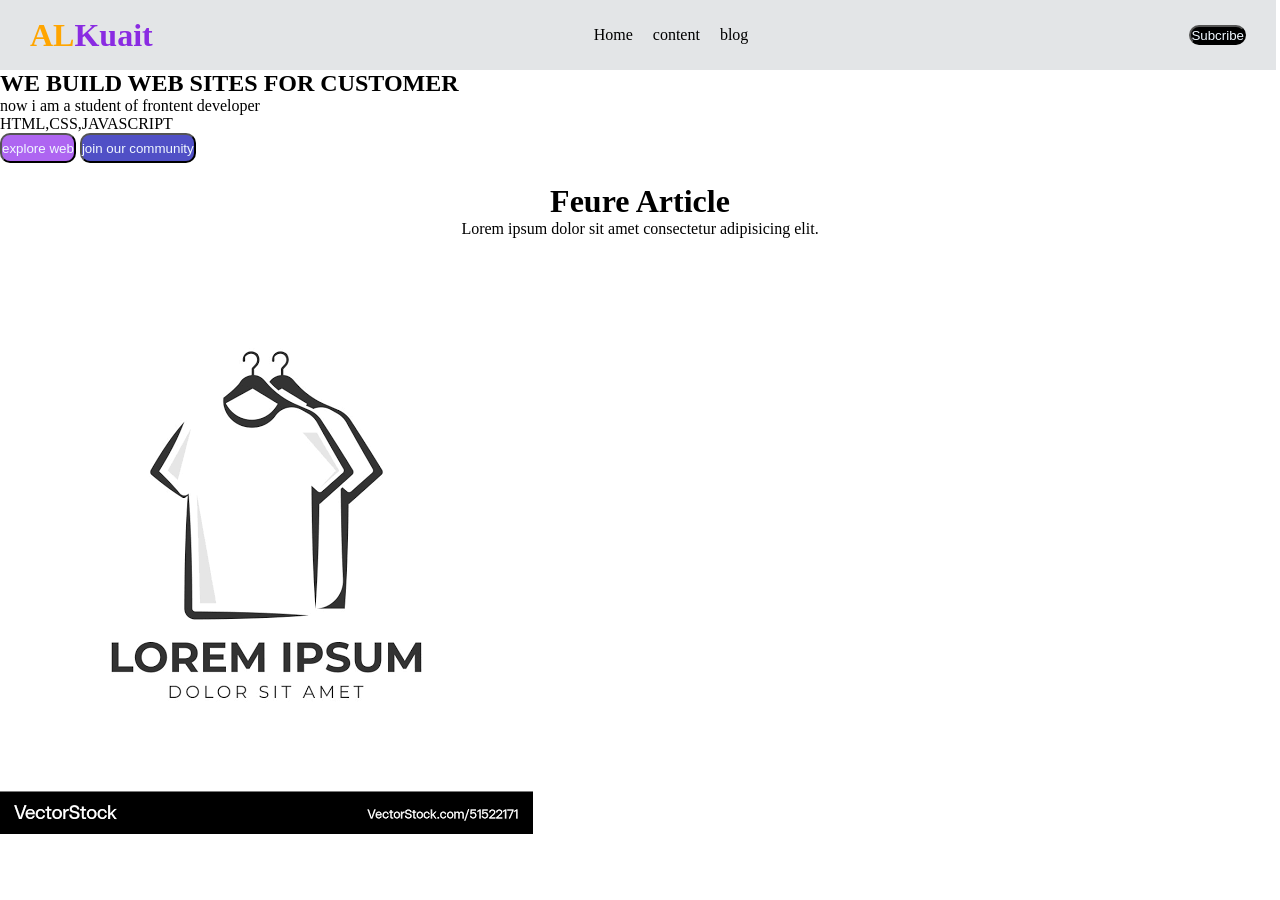
<file: index.html>
<!DOCTYPE html>
<html lang="en">
<head>
    <meta charset="UTF-8">
    <meta name="viewport" content="width=device-width, initial-scale=1.0">
    <title>shopping</title>
    <link rel="stylesheet"href="index.css">
</head>
<body>
  <header class="hdr">
    <div class="logo">
<h1><span style="color: orange;">AL</span><span style="color: blueviolet;">Kuait</span></h1>
</div>
<div>
<nav class="navigation"> 
<a href="#">Home</a>
<a href="#">content</a>
<a href="#">blog</a>
</nav></div>


<button class="bn" >Subcribe</button>
  </header>

  <!-- the section -->

  <section class="hero">
     <h1>WE BUILD WEB SITES FOR CUSTOMER </h1> 
    <P>now i am a student of frontent developer</P>
    <p>HTML,CSS,JAVASCRIPT</p>
    
    <div>
    <button class="b1" >explore web</button>
    <button class="b2">join our community</button>
    </div>
  </section>
  <!-- the feure -->

  <div class="feure">
    <h1>Feure Article</h1>
<p>Lorem ipsum dolor sit amet consectetur adipisicing elit.</p>
  </div>

  <!-- THE block -->
  <section class="blocks">
    <div class="box-1">
<div class="part-1">
  <div class="img">
<img src="shirt1.jpg">
</div>
</div>
    </div>  

  </section> 

</body>
</html>
</file>
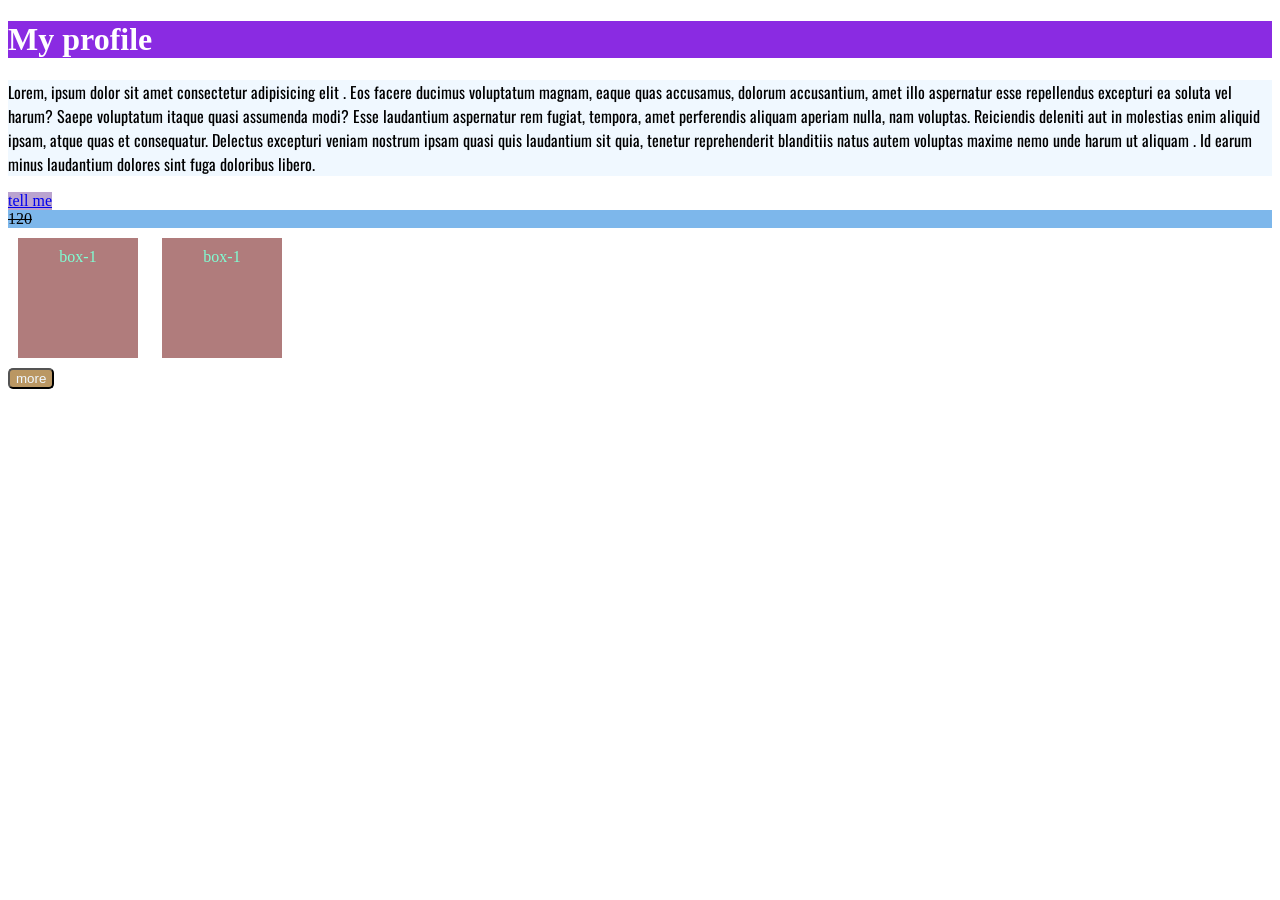
<file: display.html>
<!DOCTYPE html>
<html lang="en">
<head>
    <meta charset="UTF-8">
    <meta name="viewport" content="width=device-width, initial-scale=1.0">
    <title>display</title>
    <link rel="preconnect" href="https://fonts.googleapis.com">
<link rel="preconnect" href="https://fonts.gstatic.com" crossorigin>
<link href="https://fonts.googleapis.com/css2?family=Bricolage+Grotesque:opsz,wght@12..96,200..800&family=Elsie:wght@400;900&family=Oswald:wght@200..700&family=Playfair+Display:ital,wght@0,400..900;1,400..900&family=Playwrite+DE+SAS+Guides&family=Smooch+Sans:wght@100..900&display=swap" rel="stylesheet">
    <link rel="stylesheet"href="display.css">
</head>
<body>
    <h1>My profile</h1> 
    <P>Lorem, ipsum dolor sit amet consectetur adipisicing elit
        . Eos facere ducimus voluptatum magnam, eaque quas accusamus, dolorum
         accusantium, amet illo aspernatur esse repellendus excepturi ea soluta vel harum?
          Saepe voluptatum itaque quasi assumenda modi? Esse laudantium aspernatur rem fugiat, 
          tempora, amet perferendis aliquam aperiam nulla, nam voluptas. Reiciendis deleniti aut in
           molestias enim aliquid ipsam, atque quas et consequatur. Delectus excepturi veniam nostrum ipsam quasi quis laudantium sit quia, tenetur reprehenderit blanditiis natus autem voluptas maxime nemo unde harum ut aliquam
        . Id earum minus laudantium dolores sint fuga doloribus libero.</P>
    <a href="#">tell me</a>
    <del>120</del>
    <div class="box">box-1</div>
    <div class="box">box-1</div>
    <button>more</button>
</body>
</html>
</file>
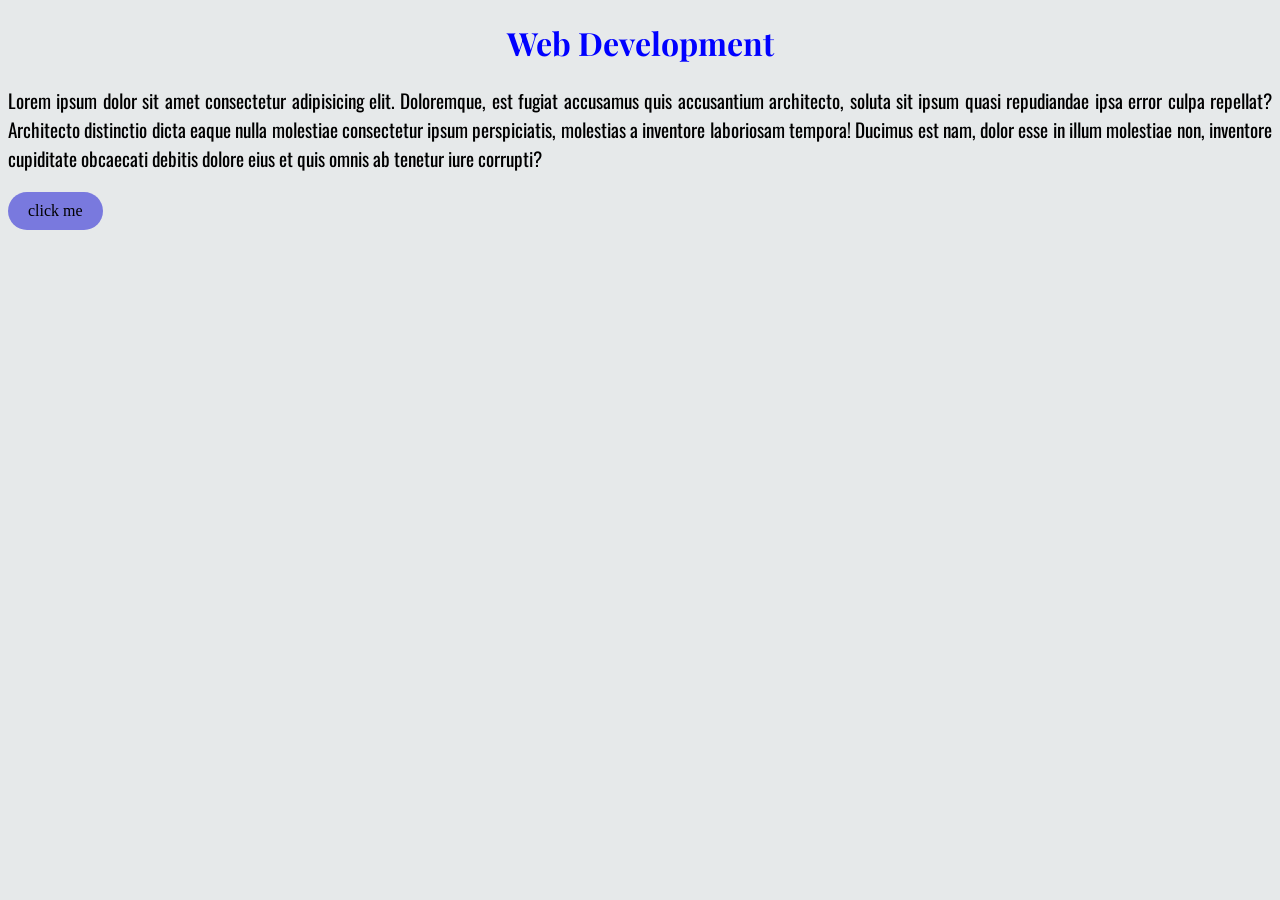
<file: text.html>
<!DOCTYPE html>
<html lang="en">
<head>
    <meta charset="UTF-8">
    <meta name="viewport" content="width=device-width, initial-scale=1.0">
    <title>Document</title>
    <link rel="preconnect" href="https://fonts.googleapis.com">
<link rel="preconnect" href="https://fonts.gstatic.com" crossorigin>
<link href="https://fonts.googleapis.com/css2?family=Bricolage+Grotesque:opsz,wght@12..96,200..800&family=Elsie:wght@400;900&family=Oswald:wght@200..700&family=Playfair+Display:ital,wght@0,400..900;1,400..900&family=Smooch+Sans:wght@100..900&display=swap" rel="stylesheet">
    <link rel="stylesheet"href="text.css">
</head>
<body>
 <h1> Web Development</h1> 
 <p>Lorem ipsum dolor sit amet consectetur adipisicing elit. Doloremque, est
     fugiat accusamus quis accusantium architecto, soluta sit ipsum quasi repudiandae
      ipsa error culpa repellat? Architecto distinctio dicta eaque nulla molestiae consectetur 
      ipsum perspiciatis, molestias a inventore laboriosam tempora! Ducimus est nam, dolor esse 
      in illum molestiae non, inventore cupiditate
     obcaecati debitis dolore eius et quis omnis ab tenetur iure corrupti?</p>  
       <a href="#">click me</a>
</body>
</html>
</file>
<file: index.css>
*{
    padding: 0;
    margin: 0;
}
.hdr{
    width: 95%;
    height: 50px;
    background-color: rgb(227, 229, 231);
    padding: 10px 30PX;
    display: flex;
    align-items:center ;
    justify-content: space-between;
}

.navigation {
   display: flex;
   gap: 20px;
}
 a{
    color: black;
    text-decoration: none; 
 }
 .bn{
    height: 20px;
    border-radius: 20px;
    background-color: black;
    color: aliceblue;
   
}
section
.hero{
    background-color: rgb(114, 45, 146);
    color: aliceblue;
    height: 300px;
    display: flex; 
    justify-content: center;
    align-items: center;
    gap: 20px;
    flex-direction: column;
}
.b1{
    height: 30px;
    border-radius: 10px;
    background-color: rgb(174, 101, 241);
    color: aliceblue;
}
.b2{
    height: 30px;
    border-radius: 10px; 
    background-color: rgb(80, 80, 198); color: aliceblue;
}

/* The feure */
.feure{
    display: flex;
    align-items: center;
    justify-content: center;
    flex-direction:column ; 
    margin: 20px;
}
/* the block */
.box-1{
    background-color: aquamarine;
    height: 20px;
    width: 10%;
     border-radius:10px ;

}
.img{
    height: 20px;
    width: 10%;
}
</file>
<file: display.css>
div{
    background-color:rgb(248, 237, 237) ;
    padding: 20px;
    margin: 50px;  
    width: 300px;
    text-align: center;
}
h1{
    background-color: blueviolet;
    color :white ;
}
p{
    background-color: aliceblue;
    text-align: left;
font-size: medium;
font-family:"Oswald", sans-serif; 
}
a{
    background-color: rgb(186, 163, 207);
    display: inline-block;
    text-align:left;

}
del{
    background-color: rgb(125, 183, 235);
    display: block;
}
.box{
    background-color: rgb(176, 124, 124);
    color: aquamarine;
    width: 100px;
    height: 100px;
    margin: 10px;
    padding:10px;
    display:  inline-block;

}
button{
    background-color: rgb(186, 151, 99);
    color: aliceblue;
    margin: 0%;
    text-align: left; 
    display: block;
    border-radius:5px;
}
</file>
<file: text.css>
body{
    background-color: rgb(230, 233, 234);
}
h1 
{
color: blue;
text-align:center;
font-family:"Playfair Display", serif;
}
p{
font-size: larger;
  font-family:"Oswald", sans-serif;
  color: black;
  text-align: justify;
}
a{
 display: inline-block;
 background-color: rgb(121, 121, 222);  
 color: black; 
 padding: 10px 20px;
  border-radius: 20px;
  text-decoration: none;
}
</file>
